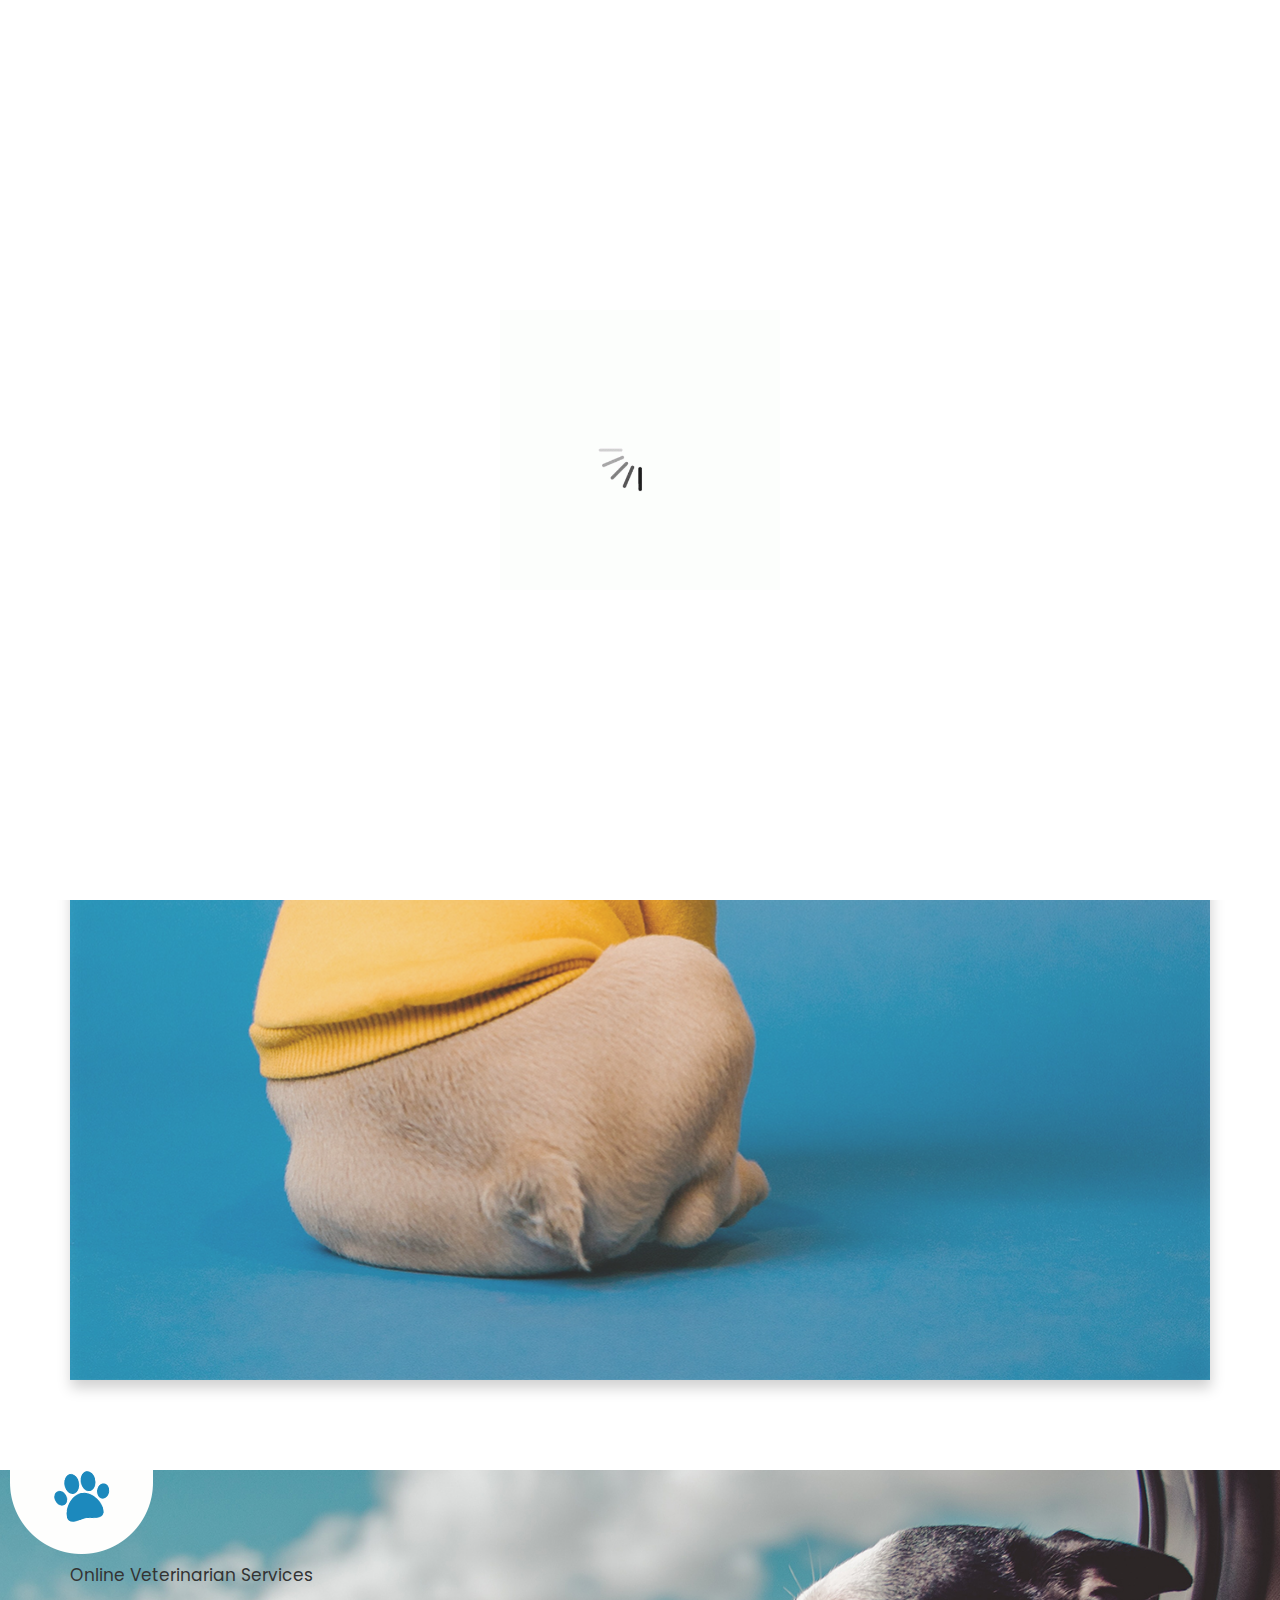
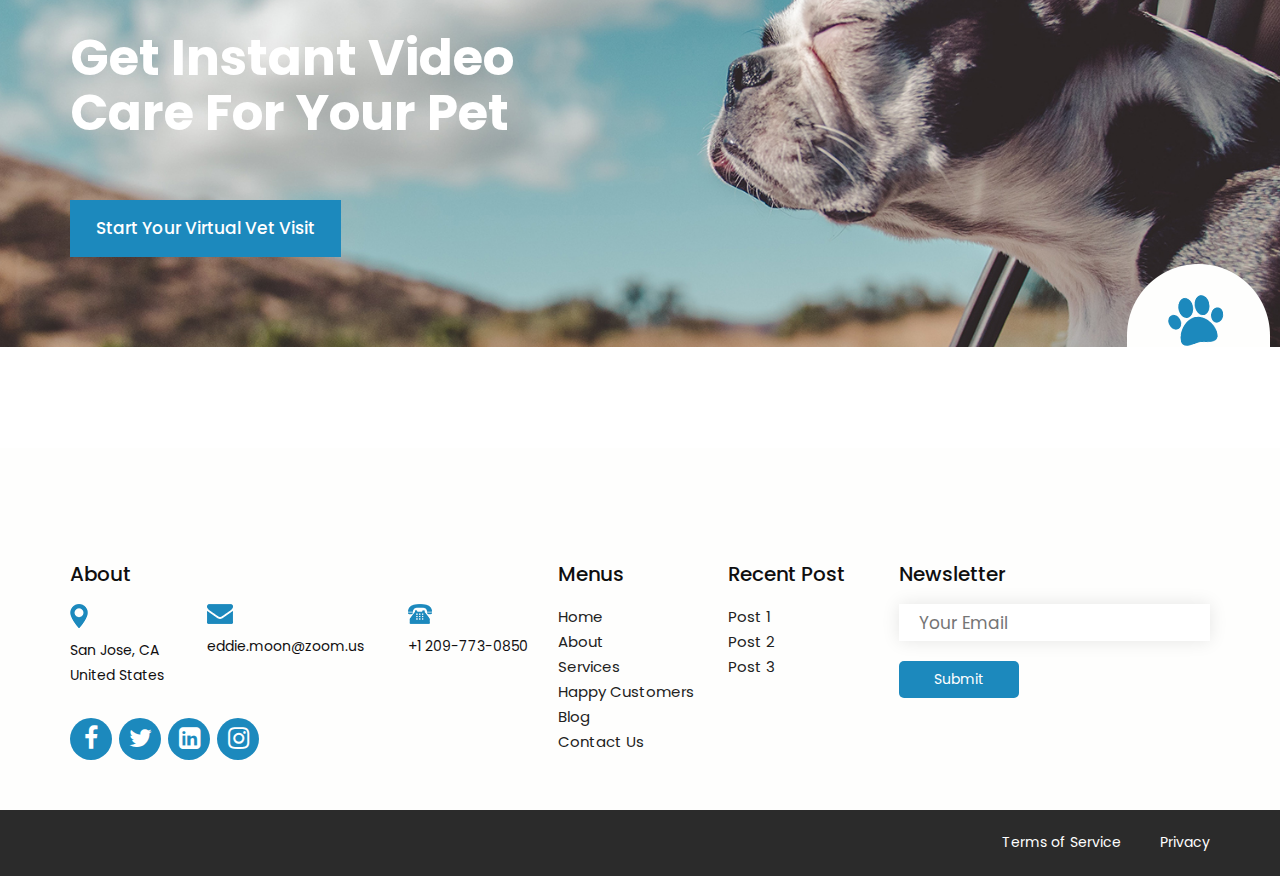
<file: index.html>
<!DOCTYPE html>
<html lang="en">
   <head>
      <!-- basic -->
      <meta charset="utf-8">
      <meta http-equiv="X-UA-Compatible" content="IE=edge">
      <!-- mobile metas -->
      <meta name="viewport" content="width=device-width, initial-scale=1">
      <meta name="viewport" content="initial-scale=1, maximum-scale=1">
      <!-- site metas -->
      <title>PET LAND RETAIL</title>
      <meta name="keywords" content="">
      <meta name="description" content="">
      <meta name="author" content="">
      <!-- bootstrap css -->
      <link rel="stylesheet" href="css/bootstrap.min.css">
      <!-- style css -->
      <link rel="stylesheet" href="css/style.css">
      <!-- responsive-->
      <link rel="stylesheet" href="css/responsive.css">
      <!-- awesome fontfamily -->
      <link rel="stylesheet" href="https://cdnjs.cloudflare.com/ajax/libs/font-awesome/4.7.0/css/font-awesome.min.css">
      <!--[if lt IE 9]>
      <script src="https://oss.maxcdn.com/html5shiv/3.7.3/html5shiv.min.js"></script>
      <script src="https://oss.maxcdn.com/respond/1.4.2/respond.min.js"></script><![endif]-->
   </head>
   <!-- body -->
   <body class="main-layout">
      <!-- loader  -->
      <div class="loader_bg">
         <div class="loader"><img src="images/loading.gif" alt="" /></div>
      </div>
      <!-- end loader -->
      <div id="mySidepanel" class="sidepanel">
         <a href="javascript:void(0)" class="closebtn" onclick="closeNav()">×</a>
            <li><a class="active" href="index.html">Home</a></li>
            <li><a href="index.html">About</a></li>
            <li><a href="index.html">Services</a></li>
            <li><a href="index.html">Happy Customers</a></li>
            <li><a href="index.html">Blog</a></li>
            <li><a href="index.html">Contact Us</a></li>
      </div>
      <!-- header -->
      <header>
         <!-- header inner -->
         <div class="head_top">
           <div class="container">
             <div class="row">
               <div class="col-md-4 d_none">
                 <ul class="con_icon">
                   <li><a href="javascript:void(0)"><i class="fa fa-phone" aria-hidden="true"></i>Call Us!  +1 209-773-0850</a></li>
                 </ul>
               </div>
               <div class="col-md-4">
                 <ul class="social_top text_align_center">
                    <li> <a href="Javascript:void(0)"><i class="fa fa-facebook-f"></i></a></li>
                    <li> <a href="Javascript:void(0)"><i class="fa fa-twitter"></i></a></li>
                    <li> <a href="Javascript:void(0)"><i class="fa fa-linkedin-square" aria-hidden="true"></i></a></li>
                    <li> <a href="Javascript:void(0)"><i class="fa fa-instagram" aria-hidden="true"></i></a></li>
                  </ul>
               </div>
               <div class="col-md-4 d_none">
                 <ul class="login_deteil text_align_right">
                   <li><a href="javascript:void(0)">Wishlist</a></li>
                   <li><a href="javascript:void(0)">My Account</a></li>
                   <li><a href="javascript:void(0)">Register</a></li>
                 </ul>
               </div>
             </div>
           </div>
         </div>
         <div class="head-bottom">
            <div class="container-fluid">
               <div class="row">
                  <div class="col-sm-3">
                     <div class="logo">
                        <a href="index.html">Pet<span>Land</span></a>
                     </div>
                  </div>
                  <div class="col-sm-9">
                     <ul class="email text_align_right">
                         <li><a href="javascript:void(0)"><i class="fa fa-search" aria-hidden="true"></i></a></li>
                        <li> <button class="openbtn" onclick="openNav()"><img src="images/menu_btn.png"></button></li>
                     </ul>
                  </div>
               </div>
            </div>
         </div>
      </header>
      <!-- end header -->
      <!-- start slider section -->
      <div class="section">
        <div class="container">
          <div class="row">
            <div class="col-md-12">
              <div  class=" banner_main">
                <div class="bluid">
                  <h1>GOT TREATS?</h1>
                </div>
              </div> 
            </div>
          </div>
        </div>
      </div>
      <!-- end slider section -->
      
      <!-- pet -->
      <div  class="pet">
         <div class="container">
            <div class="row d_flex">
               <div class="col-md-6">
                  <div class="titlepage text_align_left">
                      <span>Online Veterinarian Services </span>
                       <h2>Get Instant Video<br>Care For Your Pet</h2>
                       <a class="read_more" href="https://demo.emoon.site/?campaign_id=3t-wDGzYRJ-jm3QR6RXq9Q&channel=video">Start Your Virtual Vet Visit</a>
                  </div>
               </div>
            </div>
         </div>
      </div>
    
      <!-- end pet -->

      <!-- hubspot form -->

   <br>
   <br>

  <div align=center>
      <script charset="utf-8" type="text/javascript" src="//js.hsforms.net/forms/embed/v2.js"></script>
      <script>
        hbspt.forms.create({
         portalId: "48852545",
         formId: "d232a5b3-0102-4708-b8b6-17f5f25544ad"
         });
      </script>
   </div>

   <br>
   <br>

        
      <!-- footer -->
      <footer>
         <div class="footer">
            <div class="container">
               <div class="row">
                  <div class="col-lg-5 col-md-12">
                     <div class="Informa">
                        <h3>About</h3>
                       <ul class="conta">
                          <li> <a href="Javascript:void(0)"><i><img src="images/loc.png" alt="#"/></i> </a>San Jose, CA<br> United States</li>
                          <li> <a href="Javascript:void(0)"> <i><img src="images/mail.png" alt="#"/></i> eddie.moon@zoom.us <br></a> </li>
                          <li> <a href="Javascript:void(0)"> <i><img src="images/call.png" alt="#"/></i> +1 209-773-0850<br></a> </li>
                        </ul>
                        <ul class="social_icon text_align_center">
                        <li> <a href="Javascript:void(0)"><i class="fa fa-facebook-f"></i></a></li>
                        <li> <a href="Javascript:void(0)"><i class="fa fa-twitter"></i></a></li>
                        <li> <a href="Javascript:void(0)"><i class="fa fa-linkedin-square" aria-hidden="true"></i></a></li>
                        <li> <a href="Javascript:void(0)"><i class="fa fa-instagram" aria-hidden="true"></i></a></li>
                     </ul>
                     </div>
                  </div>
                  <div class="col-lg-7 col-md-12">
                    <div class="row">
                      <div class="col-md-3">
                     <div class="Informa ">
                        <h3>Menus</h3>
                        <ul class="footer_menu">
                           <li><a href="index.html">Home</a></li>
                           <li><a href="index.html">About</a></li>
                           <li><a href="index.html">Services</a></li>
                           <li><a href="index.html">Happy Customers</a></li>
                           <li><a href="index.html">Blog</a></li>
                           <li><a href="index.html">Contact Us</a></li>
                        </ul>
                     </div>
                  </div>
                   <div class="col-md-3">
                      <div class="Informa">
                        <h3>Recent Post</h3>
                       <ul class="footer_menu">
                          <li><a href="javascript:void(0)">Post 1</a></li>
                          <li><a href="javascript:void(0)">Post 2</a></li>
                          <li><a href="javascript:void(0)">Post 3</a></li>
                        </ul>
                     </div>
                  </div>
                  <div class="col-md-6">
                      <div class="Informa">
                        <h3>Newsletter</h3>
                       <form class="newslatter_form">
                        <input class="ente" placeholder=" Your Email" type="text" name="Enter your email">
                        <button class="subs_btn">Submit</button>
                     </form>
                     </div>
                  </div>
                    </div>
                  </div>
               </div>
            </div>
            <div class="copyright text_align_center">
               <div class="container">
                  <div class="row">
                     <div class="col-md-8">
                     </div>
                     <div class="col-md-4">
                       <ul class="priva">
                         <li><a href="javascript:void(0)">Terms of Service</a></li>
                         <li><a href="javascript:void(0)">Privacy</a></li>
                       </ul>
                     </div>
                  </div>
               </div>
            </div>
         </div>        
      </footer>
      <!-- end footer -->

      <!-- scripts -->
      <script src="js/jquery.min.js"></script>
      <script src="js/bootstrap.bundle.min.js"></script>
      <script src="js/jquery-3.0.0.min.js"></script>
      <script src="js/custom.js"></script>
      <script data-apikey="xzO62KMXRdmJVTZytshnbA" src="https://us01ccistatic.zoom.us/us01cci/web-sdk/zcc-sdk.js"  data-draggable-invitation="true"></script>
   </body>
</html>
</file>
<file: css/style.css>
/*--------------------------------------------------------------------- 
File Name: style.css 
---------------------------------------------------------------------*/


/*--------------------------------------------------------------------- 
import Fonts 
---------------------------------------------------------------------*/

@import url('https://fonts.googleapis.com/css?family=Rajdhani:300,400,500,600,700');
@import url('https://fonts.googleapis.com/css?family=Poppins:100,100i,200,200i,300,300i,400,400i,500,500i,600,600i,700,700i,800,800i,900,900i');
@import url('https://fonts.googleapis.com/css?family=Raleway:100,100i,200,200i,300,300i,400,400i,500,500i,600,600i,700,700i,800,800i,900,900i');
@import url('https://fonts.googleapis.com/css?family=Open+Sans:400,600,600i,700,700i,800,800i&display=swap');

/*--------------------------------------------------------------------- import Files ---------------------------------------------------------------------*/

@import url(font-awesome.min.css);
@import url(owl.carousel.min.css);

/*--------------------------------------------------------------------- 
basic 
---------------------------------------------------------------------*/

body {
     color: #666666;
     font-size: 14px;
     font-family: 'Poppins', sans-serif;
     line-height: 1.80857;
     font-weight: normal;
}


a {
     color: #1f1f1f;
     text-decoration: none !important;
     outline: none !important;
     -webkit-transition: all .3s ease-in-out;
     -moz-transition: all .3s ease-in-out;
     -ms-transition: all .3s ease-in-out;
     -o-transition: all .3s ease-in-out;
     transition: all .3s ease-in-out;
}

h1,
h2,
h3,
h4,
h5,
h6 {
     letter-spacing: 0;
     font-weight: normal;
     position: relative;
     padding: 0;
     font-weight: normal;
     line-height: normal;
     color: #111111;
     margin: 0
}

h1 {
     font-size: 24px
}

h2 {
     font-size: 22px
}

h3 {
     font-size: 18px
}

h4 {
     font-size: 16px
}

h5 {
     font-size: 14px
}

h6 {
     font-size: 13px
}

*,
*::after,
*::before {
     -webkit-box-sizing: border-box;
     -moz-box-sizing: border-box;
     box-sizing: border-box;
}

h1 a,
h2 a,
h3 a,
h4 a,
h5 a,
h6 a {
     color: #212121;
     text-decoration: none!important;
     opacity: 1
}

button:focus {
     outline: none;
}

ul,
li,
ol {
     margin: 0px;
     padding: 0px;
     list-style: none;
}

p {
     margin: 0px;
     padding: 0;
     color: #232222;
     font-weight: normal;
     font-size: 17px;
     line-height: 28px;
}

a {
     color: #222222;
     text-decoration: none;
     outline: none !important;
}

a,
.btn {
     text-decoration: none !important;
     outline: none !important;
     -webkit-transition: all .3s ease-in-out;
     -moz-transition: all .3s ease-in-out;
     -ms-transition: all .3s ease-in-out;
     -o-transition: all .3s ease-in-out;
     transition: all .3s ease-in-out;
}

img {
     max-width: 100%;
     height: auto;
}

 :focus {
     outline: 0;
}

.btn-custom {
     margin-top: 20px;
     background-color: transparent !important;
     border: 2px solid #ddd;
     padding: 12px 40px;
     font-size: 16px;
}

.lead {
     font-size: 18px;
     line-height: 30px;
     color: #767676;
     margin: 0;
     padding: 0;
}

.form-control:focus {
     border-color: #ffffff !important;
     box-shadow: 0 0 0 .2rem rgba(255, 255, 255, .25);
}

.navbar-form input {
     border: none !important;
}

.badge {
     font-weight: 500;
}

blockquote {
     margin: 20px 0 20px;
     padding: 30px;
}

button {
     border: 0;
     margin: 0;
     padding: 0;
     cursor: pointer;
}

.full {
     width: 100%;
     float: left;
     margin: 0;
     padding: 0;
}
.titlepage {
     padding-bottom: 60px;
}

.titlepage h2 {
     font-size: 50px;
     font-weight: bold;
     line-height: 55px;
     color: #2e2e2e;
     position: relative;
     z-index: 99;
}

.read_more {
     display: inline-block;
     background: #1c89bd;
     color: #fff;
     max-width: 271px;
     height: 57px;
     line-height: 57px;
     width: 100%;
     font-size: 17px;
     text-align: center;
     font-weight: 500;
     transition: ease-in all 0.5s;
}

.read_more:hover {
     background: #e5341d;
     color: #fff;
     transition: ease-in all 0.5s;
}

.img_responsive {
     max-width: 100%;
}

.text_align_center {
     text-align: center;
}

.text_align_left {
     text-align: left;
}

.text_align_right {
     text-align: right;
}

.d_flex {
     display: flex;
     align-items: center;
     flex-wrap: wrap;
}

.container {
     max-width: 1170px;
}


/*---------------------------- 
loader  
----------------------------*/

.loader_bg {
     position: fixed;
     z-index: 9999999;
     background: #fff;
     width: 100%;
     height: 100%;
}

.loader {
     height: 100%;
     width: 100%;
     position: absolute;
     left: 0;
     top: 0;
     display: flex;
     justify-content: center;
     align-items: center;
}

.loader img {
     width: 280px;
}


/*--------------------------------------------------------------------- 
header 
---------------------------------------------------------------------*/

header {
     background:transparent;
     width: 100%;
     z-index: 9;
     position: absolute;
}
.head_top {
    background: #2a2b2b;
    height: 55px;
    line-height: 55px;

}
ul.con_icon li a {
    color: #aaaaa8;
} 
ul.con_icon li a:hover {
    color: #1f91cd;
}
ul.con_icon li a i {
    padding-right: 10px;
}
ul.social_icon {
     float: left;
     padding-top: 20px;
}

ul.social_top li {
     display: inline-block;
     padding-right: 3px;
}

ul.social_top li:last-child {
     padding-right: 0;
}
ul.social_top li a {
     background: #bdbbbb;
     color: #2a2b2b;
     width: 25px;
     height: 25px;
     display: inline-block;
     text-align: center;
     line-height: 25px;
     border-radius: 100%;
     font-size: 15px;
     font-weight: bold;
}
ul.social_top li a:hover {
     background: #1f91cd;
     color: #fff;
     transition: ease-in all 0.7s;
}
ul.login_deteil li {
    display: inline-block;
    padding-right: 50px;
}
ul.login_deteil li a {
    color: #aaaaa8;
}
ul.login_deteil li a:hover {
    color:#1f91cd;
}
ul.login_deteil li:last-child {
     padding-right: 0;
}
.head-bottom {
    background: transparent;
    height: 60px;
    padding: 16px 20px;
}
.logo a {
    text-shadow:0px 1px 1px #5498bb;
    color: #2a2b2b;
    font-size: 30px;
    line-height: 30px;
    font-weight: bold;
    text-shadow: #ddd 0 0 0 10px;
}
.logo a span {
    color: #5498bb;
}
/*--------------------------------------------------------------------- 
menu section
---------------------------------------------------------------------*/

ul.email {
     float: right;

}
ul.email li {
    display: inline-block;
    text-align: center;
    padding-right: 55px
}
ul.email li:last-child {
    padding-right: 0;
}
ul.email li a i {
     color: #388ab2;
     font-size: 20px;
}
.sidepanel {
     width: 0;
     position: fixed;
     z-index: 9999999;
     height: 100%;
     top: 0;
     left: 0;
     background-color: #111;
     overflow-x: hidden;
     transition: 0.5s;
     padding-top: 60px;
}

.sidepanel a {
     padding: 8px 8px 8px 32px;
     text-decoration: none;
     font-size: 20px;
     color: #fff;
     display: block;
     transition: 0.3s;
}

.sidepanel a:hover {
     color: #e5341d;
}

.sidepanel a.active {
     color: #e5341d;
}

.sidepanel .closebtn {
     position: absolute;
     top: 0;
     right: 25px;
     font-size: 36px;
}

.openbtn {
     cursor: pointer;
     background-color: transparent;
     color: white;
     border: none;
}


/** banner_main **/

.banner_main {
     background:url(../images/bbnner.png);
     width: 100%;
     background-size: cover;
     position: relative;
     height: 1265px; 
     background-position: center;
     filter:drop-shadow(1px 8px 7px #0000003b);
      
}
.section {position: relative;}
.section::before {
    position: absolute;
    content: "";
    bottom: 0%;
    background: url(../images/top.png);
    background-repeat: no-repeat;
    left: 0px;
    width: 164px;
    height: 100%;
    bottom: 0;
    background-position: center;

}

.section::after {
    position: absolute;
    content: "";
    top: 0;
    background: url(../images/top.png);
    background-repeat: no-repeat;
    right: 0px;
    width: 164px;
    height: 100%;
    bottom: 0;
    background-position: center;

}

.bluid {
     padding-top: 150px;
     text-align: center;
}

.banner_main .bluid h1 {
     color: #fff;
     font-size: 91px;
     line-height: 95px;
     font-weight: bold;
     padding-bottom: 20px;
}

.banner_main .bluid p {
     color: #fff;
     line-height: 25px;
     font-weight: 500;
     font-size: 17px;
}

.banner_main .bluid .read_more {
     margin-right: 5px;
}


#myCarousel .carousel-indicators {
     display: none;
}

#myCarousel a.carousel-control-next,
#myCarousel a.carousel-control-prev {
     background: #fff;
     width: 65px;
     height: 65px;
     top:103%;
     opacity: 1;
     font-size: 15px;
     color: #319875;
     border-radius: 50px;
     border:#319875 solid 3px;
}

#myCarousel a.carousel-control-prev {
     left: 5%;
}
#myCarousel a.carousel-control-next {
     right: inherit;
     left: 10%;
}
#myCarousel a.carousel-control-next:focus,
#myCarousel a.carousel-control-next:hover,
#myCarousel a.carousel-control-prev:focus,
#myCarousel a.carousel-control-prev:hover {
     background: #319875;
     color: #fff;
     opacity: 1;
}


/** services **/

.services {
     padding-top:90px;
     background: #fff;
     position: relative;
}
.services::before {
    position: absolute;
    content: "";
    bottom: -20%;
    background: url(../images/pla.png);
    background-repeat: no-repeat;
    right: 0px;
    width: 261px;
    height: 212px;
}
.services::after {
    position: absolute;
    content: "";
    top: 23%;
    background: url(../images/pla.png);
    background-repeat: no-repeat;
    left: 0px;
    width: 261px;
    height: 212px;
}
.services .titlepage {
     padding-bottom: 30px;
}
.services .titlepage p {
     padding-top: 5px;
}

.service_text {
     text-align: center;
     margin-top: 30px;
     box-shadow:3px 0 62px rgba(13, 3, 3, 0.10);
     background: #fff;
     padding: 60px 30px 30px 30px;
     position: relative;
     z-index: 99;
}

.service_text h3 {
    color: #232222;
    font-size: 17px;
    line-height: 20px;
    padding-top: 32px;
    font-weight: 500;
}

.service_text p {
    padding-top: 21px;
    padding-bottom: 31px;
}

.service_img figure {
     margin: 0;
}
.service_img figure img {
     border:#319875 solid 5px;}


/* end services */

/** pet **/

.pet {
     background:url(../images/pet.jpg);
     background-position: center;
     background-size: cover;
     padding: 90px 0;
     margin-top: 90px;
     position: relative;
}
.pet::before {
    position: absolute;
    content: "";
    bottom: 0%;
    background: url(../images/right.png);
    background-repeat: no-repeat;
    right: 10px;
    width: 143px;
    height: 83px;
}
.pet::after {
    position: absolute;
    content: "";
    top: 0%;
    background: url(../images/lefi.png);
    background-repeat: no-repeat;
    left: 10px;
    width: 143px;
    height: 84px;
}
.pet .titlepage {
     padding-bottom: 0;
}

.pet .titlepage h2 {
    color: #fff;
    padding-bottom: 60px;
    padding-top: 40px;
}
.pet .titlepage span {
     line-height: 30px;
     padding-bottom: 25px;
     font-size: 17px;
     color: #333333;
    }


/** end pet **/


/** testimonial **/

.testimonial {
     background: #fefefd;
     padding-top: 90px;
     position: relative;
}
.testimonial .titlepage {
    padding-bottom: 40px;
}
.testimonial::before {
    position: absolute;
    content: "";
    bottom: -18%;
    background: url(../images/pla.png);
    background-repeat: no-repeat;
    right: 0px;
    width: 261px;
    height: 212px;
}
.testimonial::after {
    position: absolute;
    content: "";
    top: 8%;
    background: url(../images/pla.png);
    background-repeat: no-repeat;
    left: 0px;
    width: 261px;
    height: 212px;
}
.testimonial_banner {
     z-index: 9999;
     position: relative;
     padding-bottom: 84px;
}
.testimonial_banner .testi {
     position: inherit;
     bottom: 0;
     text-align: center;
     padding: 0;
}
.test_box {
    margin-top: 20px;
    background: #ffffff;
    padding:0 70px;
    box-shadow:0px 0 18px rgba(13, 3, 3, 0.10);
    border-radius: 5px;
}
.left_di {
    text-align: left;
    display: block;
}
.right_di {
    text-align: right;
    display: block;
}
.test_box p {
    padding: 45px 0 45px 0;
}
.por_file {
    margin-top: -75px;
}
.por_file i img {
    border-radius: 5px;
    box-shadow:0px 0 18px rgba(13, 3, 3, 0.10);
}
.por_file h4 {
     color: #414141;
     font-size: 30px;
     line-height: 20px;
     font-weight: bold;
     padding-top: 40px;
     text-transform: uppercase;
}
.por_file h4 span {
    font-size: 18px;
    color: #414141;
    line-height: 18px;
    padding-top: 10px;
    font-weight: normal;
    text-transform: none;
    display: block;
}
#testi .carousel-indicators {
    bottom: 0px;
    cursor: pointer;
    display: flex;
    align-items: center;
}

#testi .carousel-indicators .active {
     background: #fff;
     width: 40px;
     height: 40px;
}

#testi .carousel-indicators li {
    background: #fff;
    border: #1f91cd solid 6px;
    width: 27px;
    height: 27px;
    border-radius:30px;
    margin: 0 1px;
}

#testi a.carousel-control-next,
#testi a.carousel-control-prev {
     display: none;
}


/** end testimonial **/


/** choose **/
.choose {
    background: #fefefd;
    padding-top: 90px;
}
.choose .titlepage {
    padding-bottom: 30px;
}
.teab_box {
    margin-top: 30px;
    background: #fefefd;
    cursor: pointer;
}
.teab_box span {
    width: 70px;
    height: 70px;
    line-height: 70px;
    text-align: center;
    font-size: 18px;
    border-radius: 50px;
    background: #e8e8e8;
    color: #ababaa;
    display: block;
    transition: ease-in all 0.5s;
}
.teab_box h3 {
    color: #414141;
    font-size: 25px;
    line-height: 25px;
    text-transform: uppercase;
    font-weight: bold;
    padding-top: 15px;
    transition: ease-in all 0.5s;
}
.teab_box p {
    color: #434343;
    padding-top: 20px;
    padding-bottom: 20px;
}
#ho_id:hover.teab_box span {
    background: #1c89bd;
    color: #fff;
    transition: ease-in all 0.5s;
}
#ho_id:hover.teab_box h3 {
    color: #1c89bd;
    transition: ease-in all 0.5s;
}
.teab_box .read_more:hover {
    color: #1c89bd;
    transition: ease-in all 0.5s;
}
/* end choose */


/** contact **/

.contact {
     background: #fefefd;
     padding-top: 90px;
}

.main_form .contactus {
    padding: 0px 15px;
    margin-bottom: 30px;
    width: 100%;
    height: 44px;
    background: #fefefd;
    color: #999898;
    font-size: 16px;
    font-weight: normal;
    border:#ddd solid 1px;
}

.main_form .textarea {
    margin-bottom: 30px;
    width: 100%;
    background: #fefefd;
    color: #999898;
    font-size: 16px;
    font-weight: normal;
    padding: 10px 15px 10px 15px;
    height: 79px;
    border:#ddd solid 1px;
}

.main_form .send_btn {
     font-size: 17px;
     transition: ease-in all 0.5s;
     background-color: #2e2e2e;
     text-transform: uppercase;
     color: #fff;
     max-width: 155px;
     width: 100%;
     display: block;
     margin: 0 auto;
     font-weight: 500;
     border-radius: 5px;
     line-height: 47px;
     height: 47px;
}

.main_form .send_btn:hover {
     background: #e5341d;
     color: #fff;
     transition: ease-in all 0.5s;
}

#request *::placeholder {
     color: #999898;
     opacity: 1;
}
.map_resposive {
    margin-top: 80px;
}
.map_resposive figure {
    margin:0;
}

/** end contact **/

/** footer **/

.footer {
     background: #fefefd;
     padding-top: 90px;}


.newslatter_form {
     padding-bottom: 20px;
}

.ente {
     color: #3b3b3b;
     border: inherit;
     padding: 0 15px;
     height: 37px;
     width: 100%;
     font-size: 17px;
     background: #fff;
     font-weight: normal;
     box-shadow:0px 0 18px rgba(13, 3, 3, 0.10);
     margin-bottom: 20px;
}

.subs_btn {
    max-width: 120px;
    display: inline-block;
    background: #1c89bd;
    color: #fff;
    height: 37px;
    width: 100%;
    transition: ease-in all 0.5s;
    border-radius: 5px;
}

.subs_btn:hover {
     background: #e5341d;
     color: #fff;
     transition: ease-in all 0.5s;
}

.Informa h3 {
     color: #0f0f0f;
     font-size: 20px;
     font-weight: 500;
     line-height: 20px;
     margin-bottom: 20px;
     margin-top: 26px;
}

.footer_menu li {
     font-size: 15px;
     line-height: 25px;
     color: #121011;
}

.footer_menu li a:hover {
     color: #e5341d;
}

.footer_menu ul li a {
     color: #121011;
     font-size: 15px;
     line-height: 29px;
}

ul.social_icon {
     float: left;
     padding-top: 30px;
}

ul.social_icon li {
     display: inline-block;
     padding-right: 3px;
}

ul.social_icon li:last-child {
     padding-right: 0;
}

ul.social_icon li a {
     background: #1c89bd;
     color: #fff;
     width: 42px;
     height: 42px;
     display: inline-block;
     text-align: center;
     line-height: 42px;
     border-radius: 100%;
     font-size: 25px;
     font-weight: bold;
}

ul.social_icon li a:hover {
     background: #e5341d;
     color: #fff;
     transition: ease-in all 0.7s;
}
ul.conta {
    display: flex;
    justify-content: space-between;
}
ul.conta li {
    line-height: 25px; 
    color: #110f10;
}
ul.conta li a {
     color: #110f10;
}
ul.conta li a i img {
    padding-bottom: 10px;
    display: block;
}
ul.conta li a:hover {
     color: #e5341d;
}
.copyright {
    background:#2b2b2b;
    padding: 20px 0px;
    margin-top: 50px;
}

.copyright p {
     color: #fff;
     text-align: left;
   
}
.copyright a {
     color: #fff;
}

.copyright a:hover {
     color: #e5341d;
}
ul.priva {
    text-align: right;
}
ul.priva li {
    display: inline-block;
    padding-left: 35px;
}

/** end footer **/


/*- - ener page css--*/
.inner_page header {
    position: inherit;
}

.about .titlepage h2 {
    padding-bottom: 30px;
    padding-top:0;
}
.about .titlepage p {
    padding-bottom: 50px;
   
}
</file>
<file: css/responsive.css>
/*--------------------------------------------------------------------- 
File Name: responsive.css 
---------------------------------------------------------------------*/

@media (min-width: 1343px) and (max-width: 1500px) {

}


@media (min-width: 1200px) and (max-width: 1342px) {
    header {
        position: inherit;
    }
    .banner_main .bluid h1 {
    font-size: 67px;
    line-height: 72px;
   }
  
}

@media (min-width: 992px) and (max-width: 1199px) {
   header {
        position: inherit;
    }
    .banner_main .bluid h1 {
    font-size: 67px;
    line-height: 72px;
   }
}

@media (min-width: 768px) and (max-width: 991px) {
  header {
        position: inherit;
    }
    .head-bottom {padding: 16px 0;}
    ul.login_deteil li {padding-right: 24px;}
    .banner_main .bluid h1 {
    font-size: 67px;
    line-height: 72px;
   }
}

@media (min-width: 576px) and (max-width: 767px) {
    .d_none {display: none;}
   header { position: inherit;}
    .head-bottom {padding: 16px 0;}
    ul.login_deteil li {padding-right: 24px;}
    .banner_main .bluid h1 {
    font-size: 50px;
    line-height: 60px;
}  
.banner_main .bluid p {padding: 0 30px;}
    .test_box {padding: 0 30px;}
    .copyright p {text-align: center;}
    ul.priva { text-align: center;}
    .section::after {position: inherit; background: inherit; }
.section::before {position: inherit; background: inherit; }
}

@media (max-width: 575px) {
      .d_none {display: none;}
      ul.email {margin-top: -33px;  }
   header { position: inherit;}
    .head-bottom {padding: 16px 0;}
    ul.login_deteil li {padding-right: 24px;}
    .banner_main .bluid h1 {
    font-size: 50px;
    line-height: 60px;
}  .section::after {position: inherit; background: inherit; }
.section::before {position: inherit; background: inherit; }
.banner_main .bluid p {padding: 0 30px;}
    .test_box {padding: 0 30px;}
    .copyright p {text-align: center;}
    ul.priva { text-align: center;}
    .titlepage h2 {font-size: 32px;
     line-height: 40px;
    }
    ul.conta {display: inherit;}
    ul.conta li {
        padding-bottom: 10px;
    }
}
</file>
